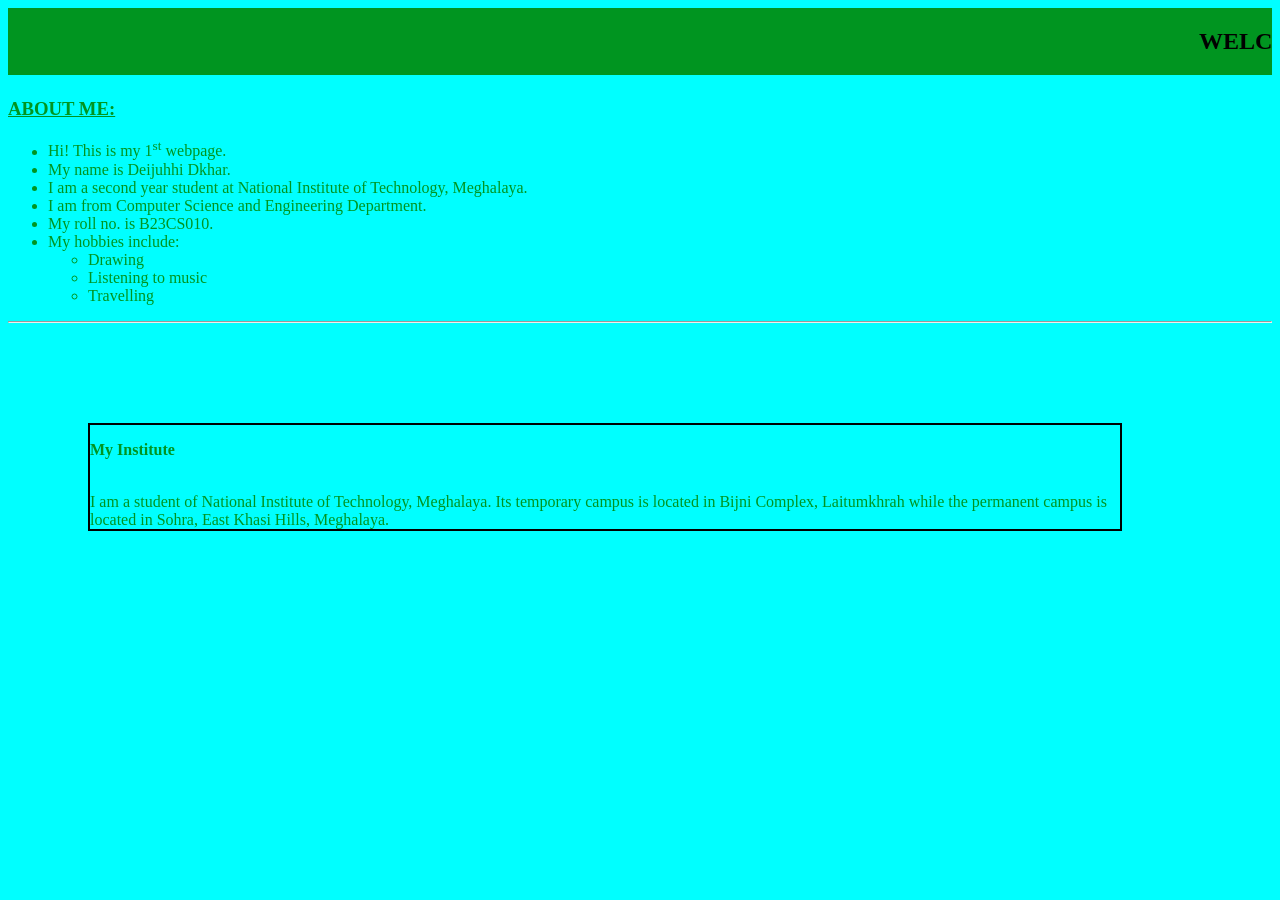
<file: lab1.html>
<!DOCTYPE html>

<html>
<head>
<style>
div{
     border: 2px solid black;
     margin-top: 100px;
     margin-bottom: 100px;
     margin-right: 150px;
     margin-left: 80px;
     background color: white;
}
</style>
</head>
<body bgcolor=”#ffffff”>
<marquee height=”10%” direction=”right” width=”100%” bgcolor=”#89512” scrollamount=”10”>
<font face=”Comic Sans MS” color=”#000000”><h2>WELCOME TO MY PORTFOLIO     :)</h2></font>
</marquee>
<font face=”Brush Script” color=”#89512”><h3><u>ABOUT ME:</u></b></h3>
<ul><li>Hi! This is my 1<sup>st</sup> webpage.</li>
<li>My name is Deijuhhi Dkhar. </li>
<li>I am a second year student at National Institute of Technology, Meghalaya.</li>
<li>I am from Computer Science and Engineering Department.</li>
<li>My roll no. is B23CS010.</li>
<li>My hobbies include:<ul style=”list-style-type: square;”>
<li>Drawing</li><li>Listening to music</li><li>Travelling</li></ul>
</li>
</ul>
<hr></hr>
<div><p align=”center”><b>My Institute</b></p><br>
I am a student of National Institute of Technology, Meghalaya. Its temporary campus is located in Bijni Complex, Laitumkhrah  while the permanent campus is located in Sohra, East Khasi Hills, Meghalaya.<br></div>
</body>
</html>
</file>
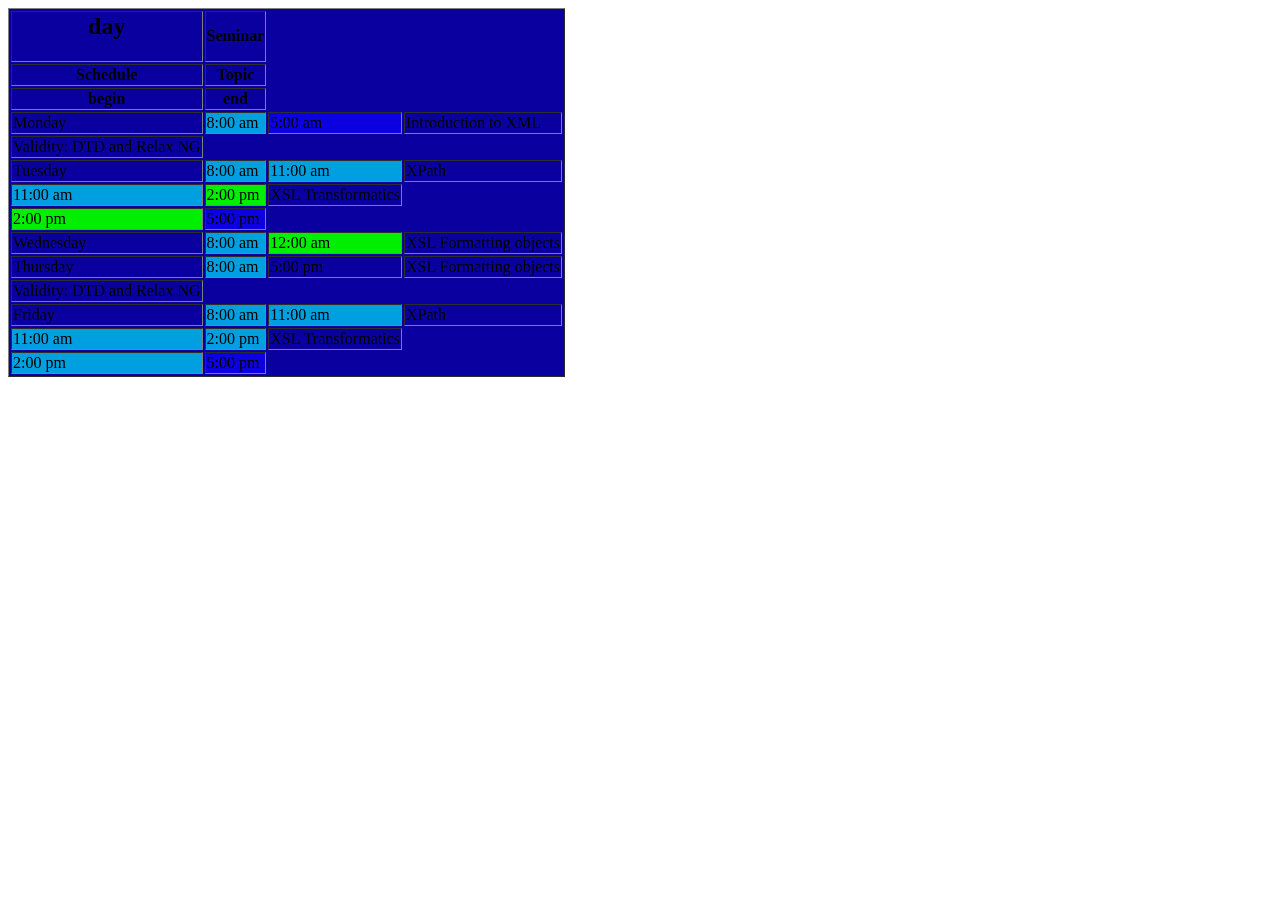
<file: LAB2.HTML>
<html>
  <head>    <title>
      </title>
      </head>
      <body>
        <table border=”1” bgcolor=”aqua”>
          <tbody>
            <tr>
              <th rowspan=”3” align=”center”><h2>day</h2></th>
               <th colspan=”6” align=”center”>Seminar</th>
            </tr>
            <tr>
              <th colspan=”2” align=”center”>Schedule</th>
              <th rowspan=”2” align=”center”>Topic</th>
              </tr>
              <tr>
                <th>begin</th>
                <th>end</th>
                </tr>
                <tr>
                  <td rowspan=”2”>Monday</td>
                   <td rowspan=”2” bgcolor=”orange”>8:00 am</td>
                    <td rowspan=”2” bgcolor=”blue”>5:00 am</td>
                     <td>Introduction to XML</td>
                     </tr>
                 <td>Validity: DTD and Relax NG</td>
                 <tr>
                  <td rowspan=”3”>Tuesday</td>
                   <td bgcolor=”orange”>8:00 am</td>
                    <td bgcolor=”orange”>11:00 am</td>
                     <td>XPath</td>
                     </tr>
                 <td bgcolor=”orange”>11:00 am</td>
                 <td bgcolor=”green”>2:00 pm</td>
<td rowspan=”2”>XSL Transformatics</td>
                 <tr>
                   <td bgcolor=”green”>2:00 pm</td>
                   <td bgcolor=”blue”>5:00 pm</td>
                   </tr>
                   
                   <tr>
                     <td>Wednesday</td>
                     <td bgcolor=”orange”>8:00 am</td>
                     <td bgcolor=”green”>12:00 am</td>
                     <td>XSL Formatting objects</td>
                   </tr>
                   <tr>
                     <td rowspan=”2”>Thursday</td>
                     <td rowspan=”2” bgcolor=”orange”>8:00 am</td>
                     <td rowspan=”2”bgcolor=”blue” >5:00 pm</td>
                     <td>XSL Formatting objects</td></tr>
                     <tr><td>Validity: DTD and Relax NG</td>
                   </tr>
                   <tr>
                     <td rowspan=”3”>Friday</td>
                     <td bgcolor=”orange”>8:00 am</td>
                     <td bgcolor=”orange”>11:00 am</td>
                     <td>XPath</td></tr>
                     <tr><td bgcolor=”orange”>11:00 am</td>
                     <td bgcolor=”orange”>2:00 pm</td>
                     <td rowspan=”2”>XSL Transformatics</td></tr>
                     <tr>
                       <td bgcolor=”orange”>2:00 pm</td>
<td bgcolor=”blue”>5:00 pm</td>
                     </tr>
            </tbody>
        </table>
        </body>
        </html>
</file>
